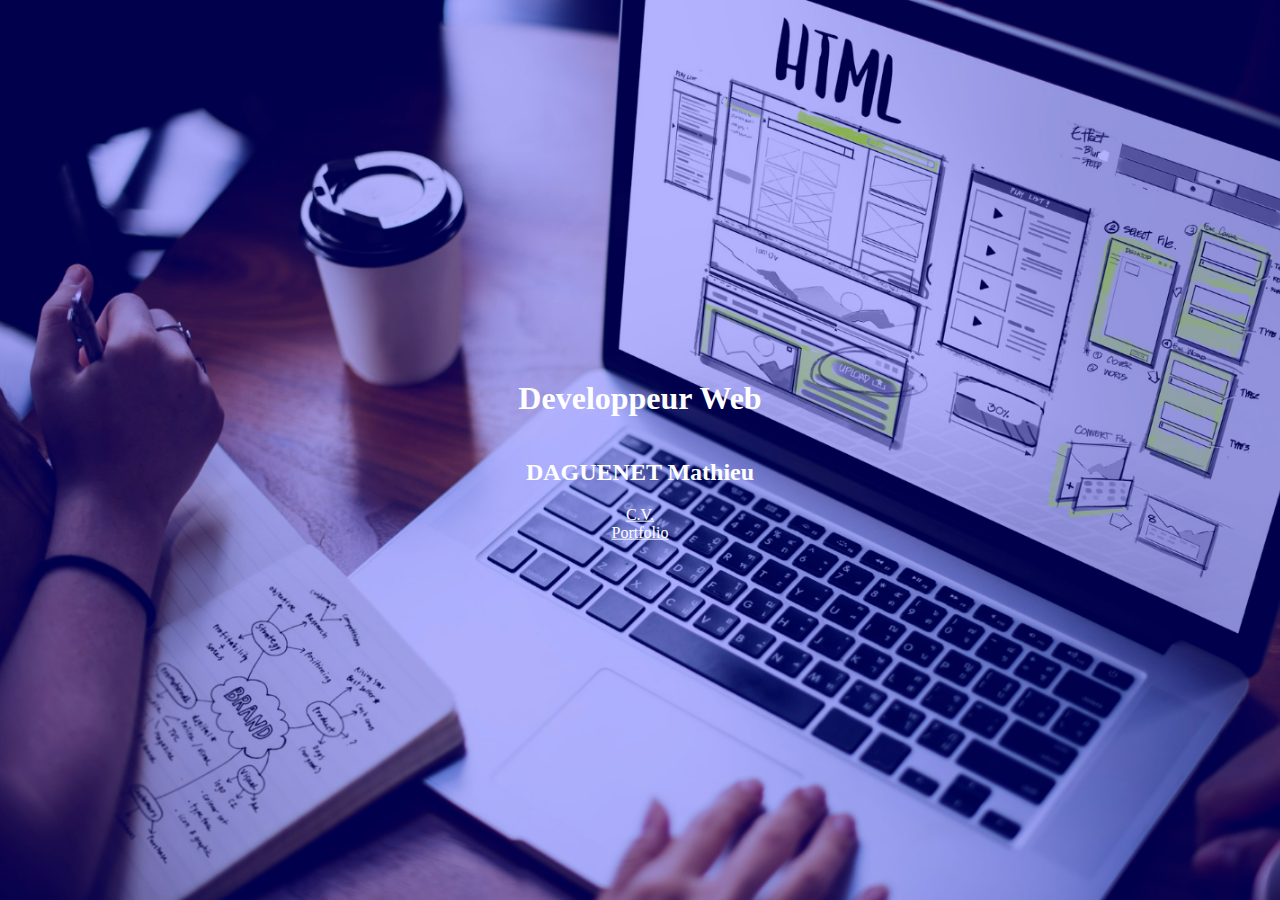
<file: index.html>
<!DOCTYPE html>
<html>

<head>
  <meta name="viewport" content="width=device-width, initial-scale=1.0">
  <title>cv rush</title>
  <link href="index.css" rel="stylesheet">
</head>

<body>
  <div class="accueil">
    <div class="content">
      <h1>Developpeur Web</h1>
      <h2>DAGUENET Mathieu</h2>
      <a href="cv.html">C.V.</a>
      <a href="" style="display: nonne;">Portfolio</a>
    </div>
  </div>
</body>

</html>
</file>
<file: index.css>
index,body {
    margin: 0;
}
body{
    height: 100vh;
    width: 100vw;
    position: relative;
    z-index: 0;
    background-image: url("accueil.jpg");
    background-repeat: no-repeat;
    background-size: cover;
}

body::before{
    z-index: 1;
    position: relative;
    background-color: blue;
    opacity: 0.3;
    width:100%;
    height: 100%;
    content: '';
    display: block
}

.accueil{
    z-index: 2;
    width:100%;
    height: 100%;
    color: white;
    position: absolute;
    top: 0%;
}
a{
    color: white;
}
.content{
    position: absolute;
    top: 50%;
    left: 50%;
    transform: translate(-50%, -50%);
    display: flex;
    flex-direction: column;
    align-items: center;
    justify-content: center;
}
</file>
